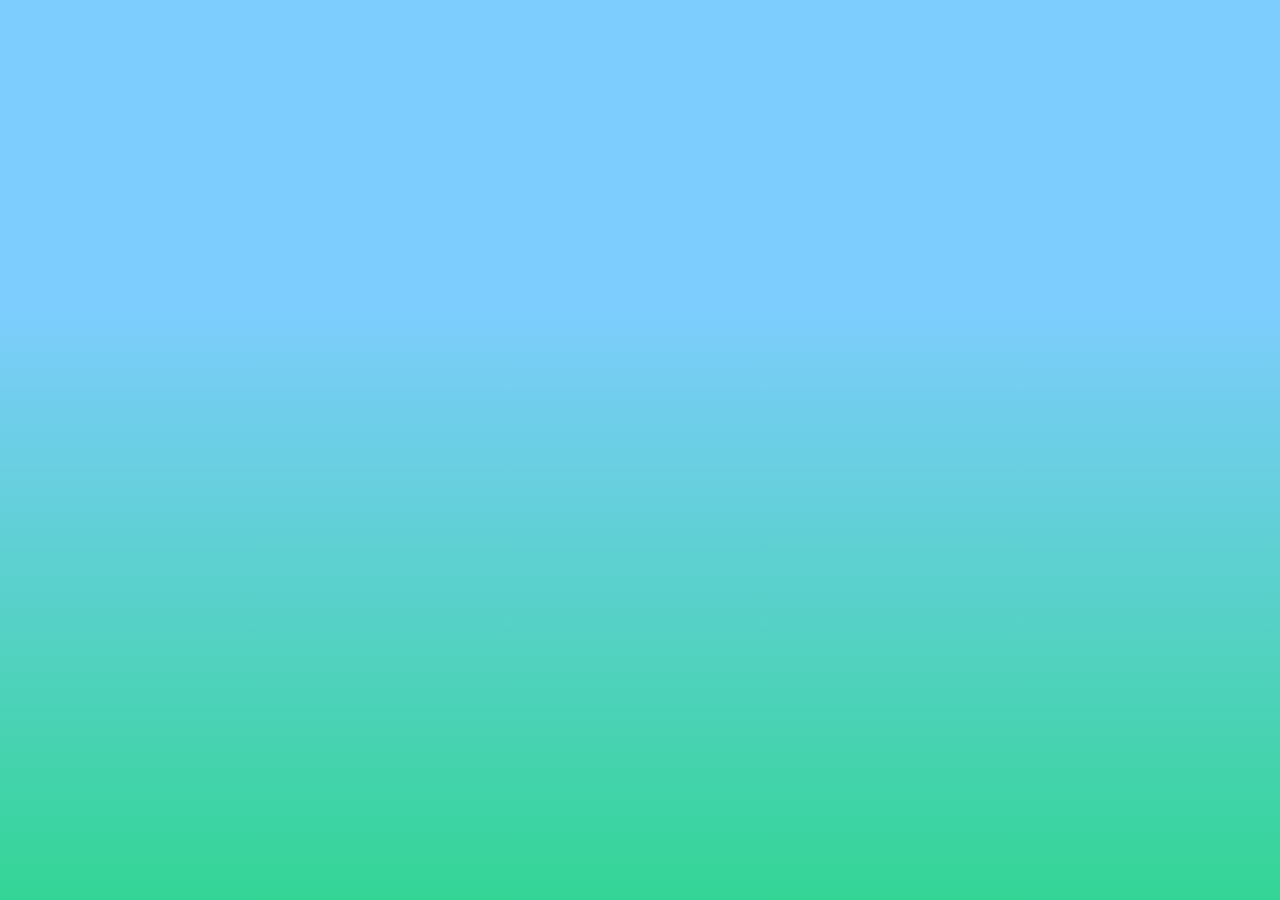
<file: title.html>
<!DOCTYPE html>
<html lang="en" dir="ltr">
  <head>
    <meta charset="UTF-8">
  	<meta name="viewport" content="viewport-fit=cover, initial-scale=1">
  	<meta name="theme-color" content="#000">
  	<link rel="shortcut icon" type="image/webp" href="./img/icon-small.webp"/>
  	<link rel="apple-touch-icon" href="./img/icon.webp"/>
  	<title>KFZWRITER - Home</title>
  	<link rel="manifest" href="./js/manifest.json">
  	<link type="text/css" rel="stylesheet" href="./css/title.css"/>
    <link type="text/css" rel="stylesheet" href="./css/global.css"/>
	  <script src="http://code.jquery.com/jquery-1.10.1.min.js" type="text/javascript" charset="utf-8"></script>
	  
  </head>
  
  <body class="kidTheme">
   <div id="sky"></div>
    <div id="container">
      <div id="bookInfo"></div>
      <div id="volumes"></div>
    </div>
	
  </body>
  <script type="module" src="./js/title.js"></script>
</html>
</file>
<file: css/title.css>
@media screen and (max-width: 90vh)  {
  body {
    font-size: 150%;
  }

}

#container {
  --paddingWidth: 3vw;
  --gridGapWidth: 1.5vw;
  padding: var(--paddingWidth);
}

#bookInfo {
  display: grid;
}

#bookInfo > h2 {
  font-size: 250%;
  font-weight: bolder;
  text-transform: uppercase;
  margin-top: 0;
  margin-bottom: 0;
}

#bookInfo > #status {
  margin-top: 0;
}

#bookInfo > #genres {
  margin-top: 2em;
  margin-bottom: 2em;
}

#bookInfo > #genres > p {
  background-color: var(--menu-text-color);
  color: var(--menu-background-color);
  padding: 0.5em 1em 0.5em 1em;
  border-radius: 10em;
  display: inline-block;
  margin: 0 .5em .5em 0;
}

#bookInfo > #authors {
  margin-bottom: 0;
}

#bookInfo > #serialization {
  margin-top: 0;
}

#bookInfo > #synopsis {
  margin-top: 2em;
  margin-bottom: 5em;
  font-weight: normal;
}

#volumes {
  --numberBook: 6;
  display: grid;
  grid-template-columns: repeat(var(--numberBook), 1fr);
  grid-gap: var(--gridGapWidth);
}

#volumes > a {
  margin-bottom: 2em;
  text-decoration: none;
  color: var(--menu-text-color);
  display: grid;
  grid-template-rows: 2em 1fr;
  transition: .2s transform, .2s filter;
  filter: drop-shadow(0 0 0.7vmin rgba(0, 0, 0, 0.5));
}

#volumes > a:hover {
  transform: scale(1.02);
  filter: drop-shadow(0 0 1.5vmin rgba(0, 0, 0, 0.8));
}

#volumes > a > p {
  margin: 0;
  margin-bottom: 1em;
  white-space: nowrap;
  overflow-x: hidden;
  text-overflow: ellipsis;
  height: 2em;
}

#volumes > a > img {
  width: 100%;
  height: 100%;
  object-fit: cover;
}

body {
  min-height: 100vh;
}
</file>
<file: css/global.css>
@import url('https://fonts.googleapis.com/css?family=Quicksand&display=swap');

body, select, option {
  font-family: Quicksand;
  color: var(--menu-text-color);
  font-family: Quicksand;
  font-weight: bold;
}

body.darkTheme {
  --background-image: url("../img/background-imperfections.webp");
  --background-gradient: linear-gradient(0deg, rgb(63 85 21) 0%, #56407d 90%);
  --menu-background-color: rgb(86 64 125);
  --menu-background-hover-color: rgb(63 85 21);
  --menu-text-color: white;
}

body.lightTheme {
  --background-image: url("../img/background-imperfections.webp");
  --background-gradient: linear-gradient(0deg, rgb(85 157 103) 0%, #7d91bf 90%);
  --menu-background-color: #7d91bf;
  --menu-background-hover-color: rgb(85 157 103);
  --menu-text-color: white;
}
body.kidTheme {
    --background-image: url("../img/background-imperfections.webp"); /* A fun, colorful background image */
	--background-gradient: linear-gradient(0deg, #33d595 0%, rgb(126 205 255) 67%);
    --menu-background-color: #7ecdff; /* Light orange for menu */
    --menu-text-color: white; /* Chocolate brown text for contrast */
    --button-background-color: #ff8a65; /* Soft red for buttons */
    --button-text-color: #ffffff; /* White text on buttons */
    --link-color: #4db6ac; /* Turquoise for links */
    --hover-button-color: #f48fb1; /* Pink on hover */
    --text-color: #212121; /* Dark grey for main text */
    --menu-background-hover-color: #33d595;
    --accent-color: #ffd54f; /* Bright yellow for accents */
  }
body {
  padding: 0;
  margin: 0;
  background: var(--background-gradient);
  background-size: cover;
}

@media screen and (max-width: 160vh) {#books, #volumes {--numberBook: 5;}}
@media screen and (max-width: 140vh) {#books, #volumes {--numberBook: 4;}}
@media screen and (max-width: 120vh) {#books, #volumes {--numberBook: 3;}}
@media screen and (max-width: 90vh)  {#books, #volumes {--numberBook: 2;}}
@media screen and (max-width: 70vh)  {#books, #volumes {--numberBook: 1;}}
</file>
